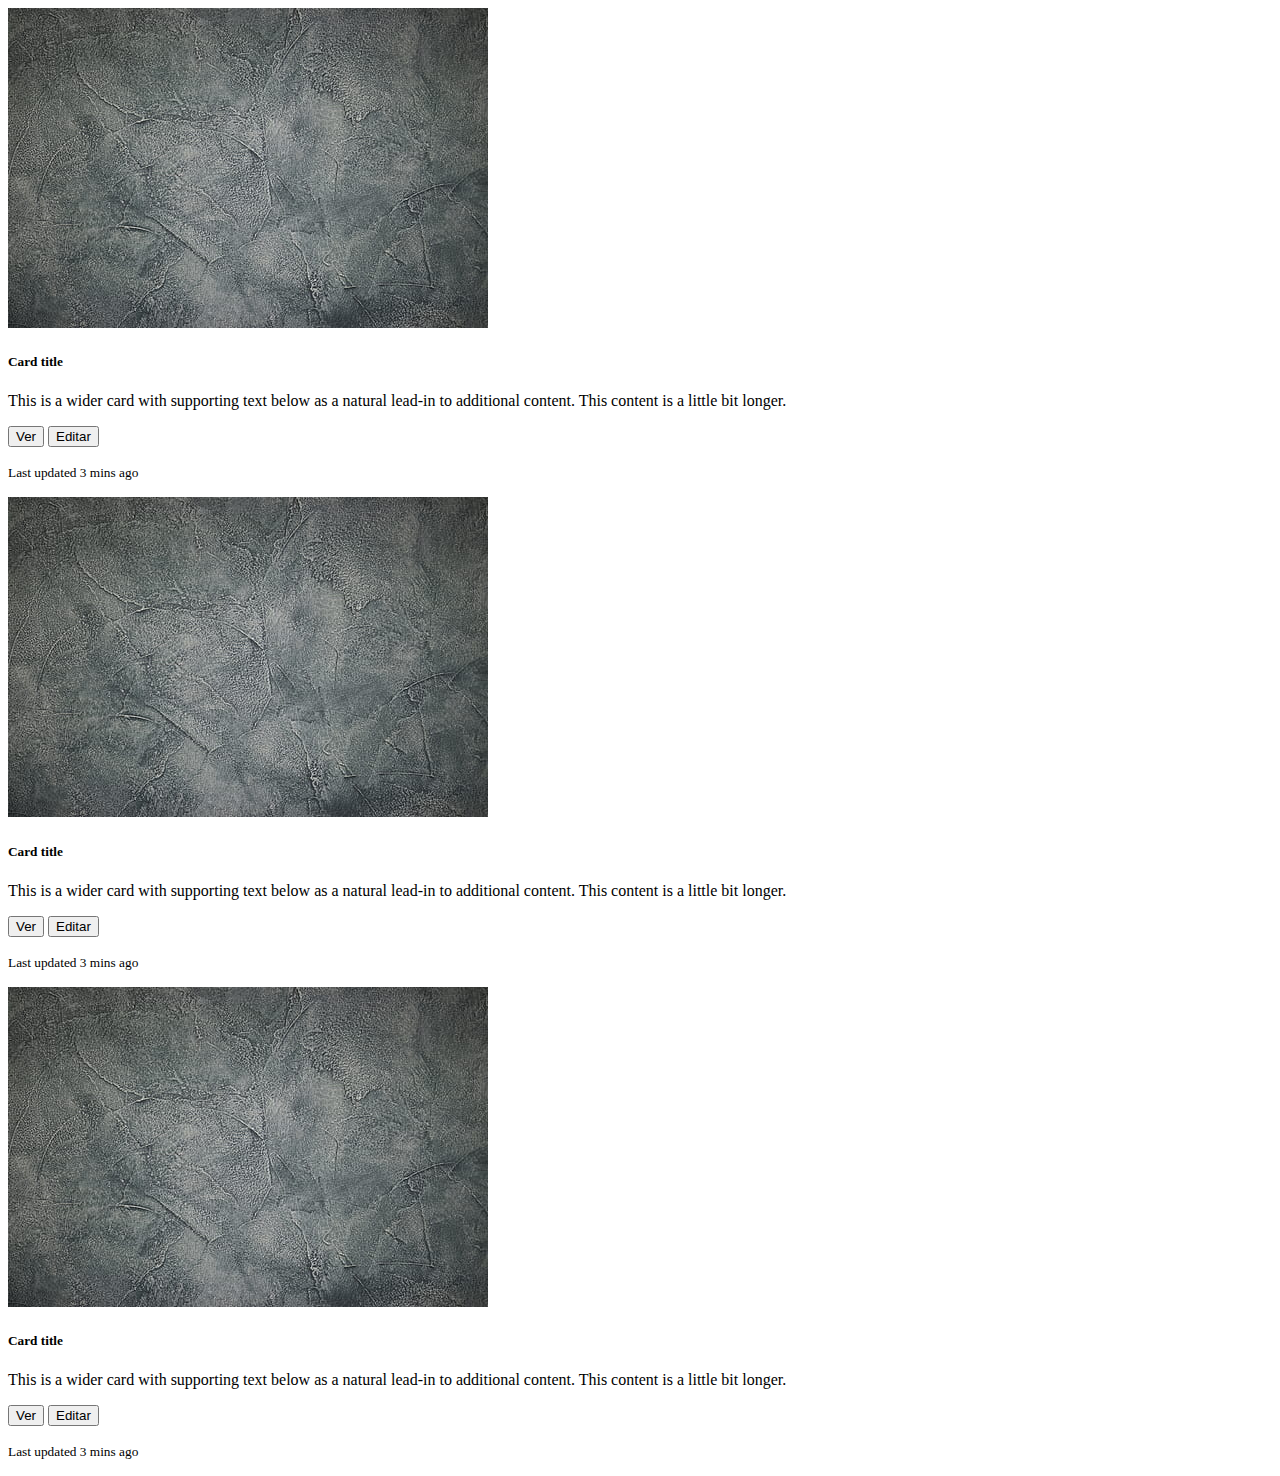
<file: bootstrap.html>
<!DOCTYPE html>
<html lang="en">
<head>
    <meta charset="UTF-8">
    <meta http-equiv="X-UA-Compatible" content="IE=edge">
    <meta name="viewport" content="width=device-width, initial-scale=1, shrink-to-fit=no">

    <!-- Enlazando el CSS de Bootstrap -->
    <link rel="stylesheet" href="https://cdn.jsdelivr.net/npm/bootstrap@5.0.2/dist/css/bootstrap.min.css" integrity="sha384-EVSTQN3/azprG1Anm3QDgpJLIm9Nao0Yz1ztcQTwFspd3yD65VohhpuuCOmLASjC" crossorigin="anonymous">

    <title>Bootstrap Ejercicio</title>
</head>
<body>
    <!-- Enlazando JS -->

    <script src="https://cdn.jsdelivr.net/npm/bootstrap@5.0.2/dist/js/bootstrap.bundle.min.js"
    integrity="sha384-MrcW6ZMFYlzcLA8Nl+NtUVF0sA7MsXsP1UyJoMp4YLEuNSfAP+JcXn/tWtIaxVXM" crossorigin="anonymous">
    </script>
        <div class="container">
            <div class="row py-4">
                    <div class="col-8">
                                <div class="card-group">
                                    <div class="card">
                                        <img src="wall-texture-grey-backgrounds-thumbnail.jpg" class="card-img-top" alt="Backgroundgray">
                                            <div class="card-body">
                                                <h5 class="card-title">Card title</h5>
                                                <p class="card-text">This is a wider card with supporting text below as a natural lead-in to additional content. This content is a little bit longer.</p>
                                                    <div class="btn-group btn-group-sm" role="group" aria-label="...">
                                                        <button type="button" class="btn btn-outline-secondary">Ver</button>
                                                        <button type="button" class="btn btn-outline-secondary">Editar</button>
                                                    </div>
                                                <p class="card-text"><small class="text-muted">Last updated 3 mins ago</small></p>
                                            </div>
                                    </div>
                                    <div class="card">
                                        <img src="wall-texture-grey-backgrounds-thumbnail.jpg" class="card-img-top" alt="Backgroundgray">
                                        <div class="card-body">
                                            <h5 class="card-title">Card title</h5>
                                            <p class="card-text">This is a wider card with supporting text below as a natural lead-in to additional content. This content is a little bit longer.</p>
                                                <div class="btn-group btn-group-sm" role="group" aria-label="...">
                                                    <button type="button" class="btn btn-outline-secondary">Ver</button>
                                                    <button type="button" class="btn btn-outline-secondary">Editar</button>
                                                </div>
                                            <p class="card-text"><small class="text-muted">Last updated 3 mins ago</small></p>
                                        </div>
                                    </div>
                                    <div class="card">
                                        <img src="wall-texture-grey-backgrounds-thumbnail.jpg" class="card-img-top" alt="Backgroundgray">
                                        <div class="card-body">
                                            <h5 class="card-title">Card title</h5>
                                            <p class="card-text">This is a wider card with supporting text below as a natural lead-in to additional content. This content is a little bit longer.</p>
                                                <div class="btn-group btn-group-sm" role="group" aria-label="...">
                                                    <button type="button" class="btn btn-outline-secondary">Ver</button>
                                                    <button type="button" class="btn btn-outline-secondary">Editar</button>
                                                </div>
                                            <p class="card-text"><small class="text-muted">Last updated 3 mins ago</small></p>
                                        </div>
                                    </div>
                                </div>
                        </div>
                </div>
            </div>
        </div>
</body>
</html>
</file>
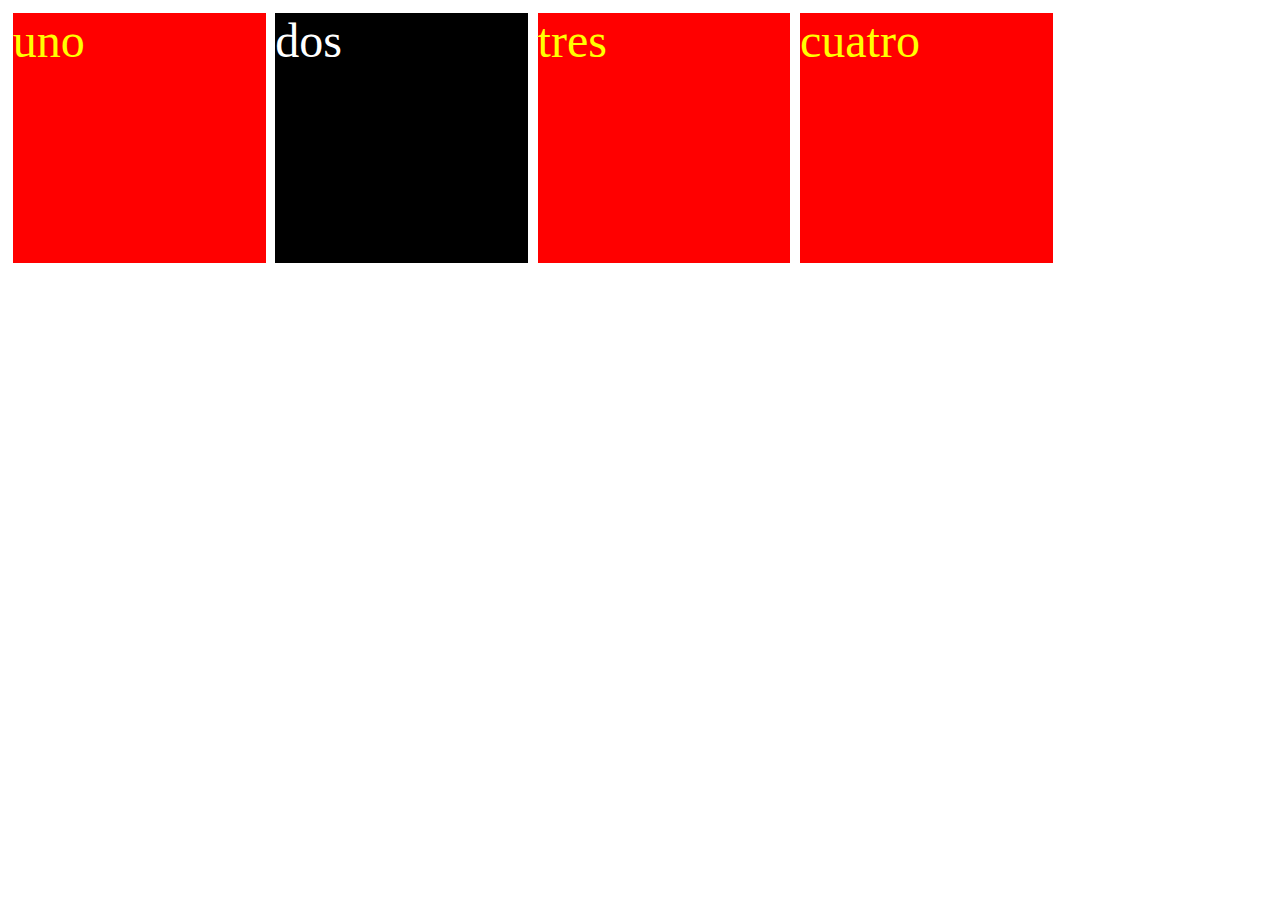
<file: ejemplo1.html>
<!DOCTYPE html>
<html lang="en">
<head>
    <link rel="stylesheet" href="estilos.css">
    <meta charset="UTF-8">
    <meta http-equiv="X-UA-Compatible" content="IE=edge">
    <meta name="viewport" content="width=device-width, initial-scale=1.0">
    <title>ejemplo1</title>
</head>
<body>
    <main class="contenido-principal">
        <section class="numero Uno">uno</section>
        <aside class="numero Dos">dos</aside>
        <aside class="numero Tres">tres</aside>
        <aside class="numero Cuatro">cuatro</aside>
    </main>
</body>
</html>
</file>
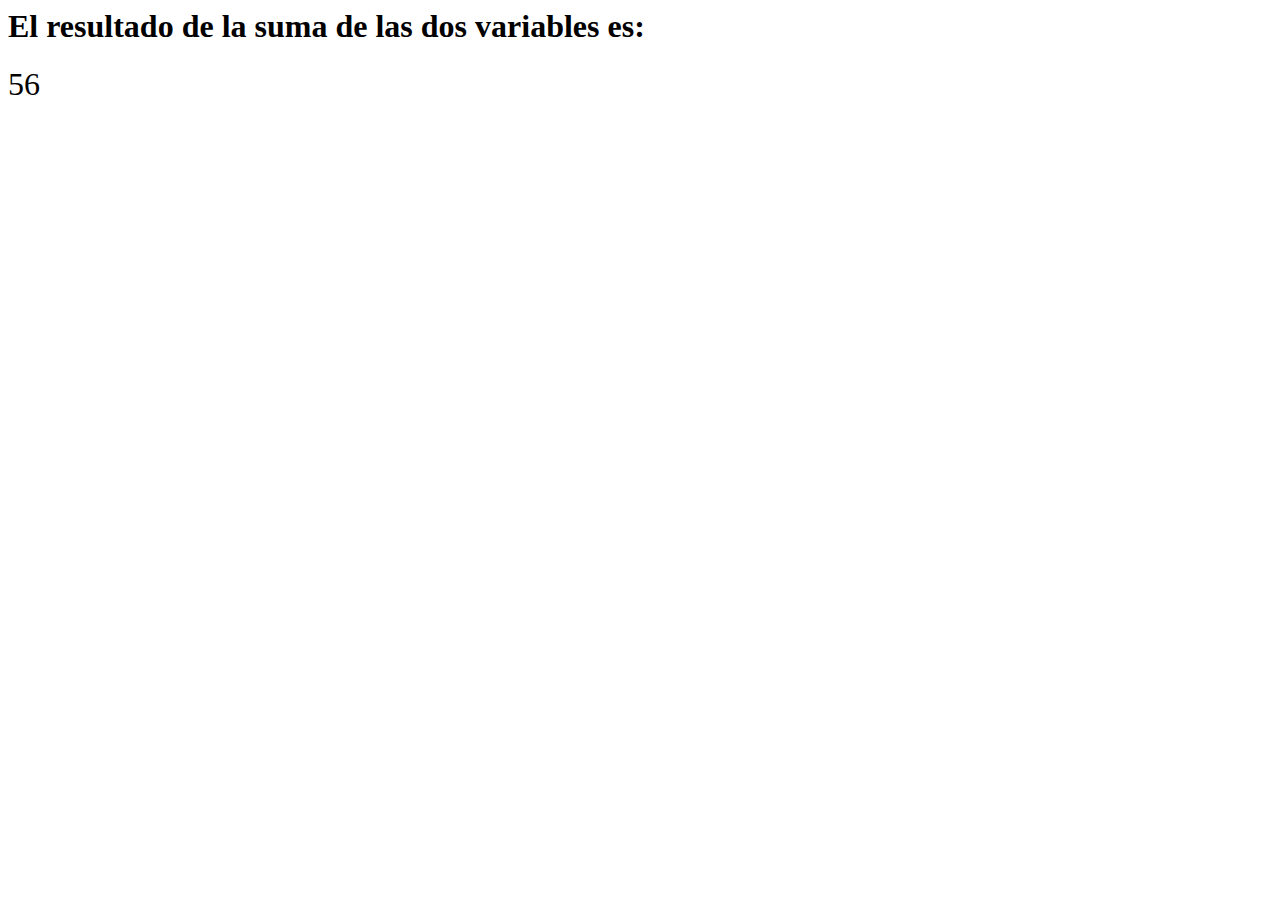
<file: Ejerciciojs.html>
<html>

    <head>
    <script>

    var primera = 40
    var segunda = 16
    var sumatotal = primera+segunda

    document.write("<h1> El resultado de la suma de las dos variables es: </h1> " + "<font size='6'>" , Number (sumatotal), "</font>")


    </script>

    </head>

    <body>



    </body>

</html>
</file>
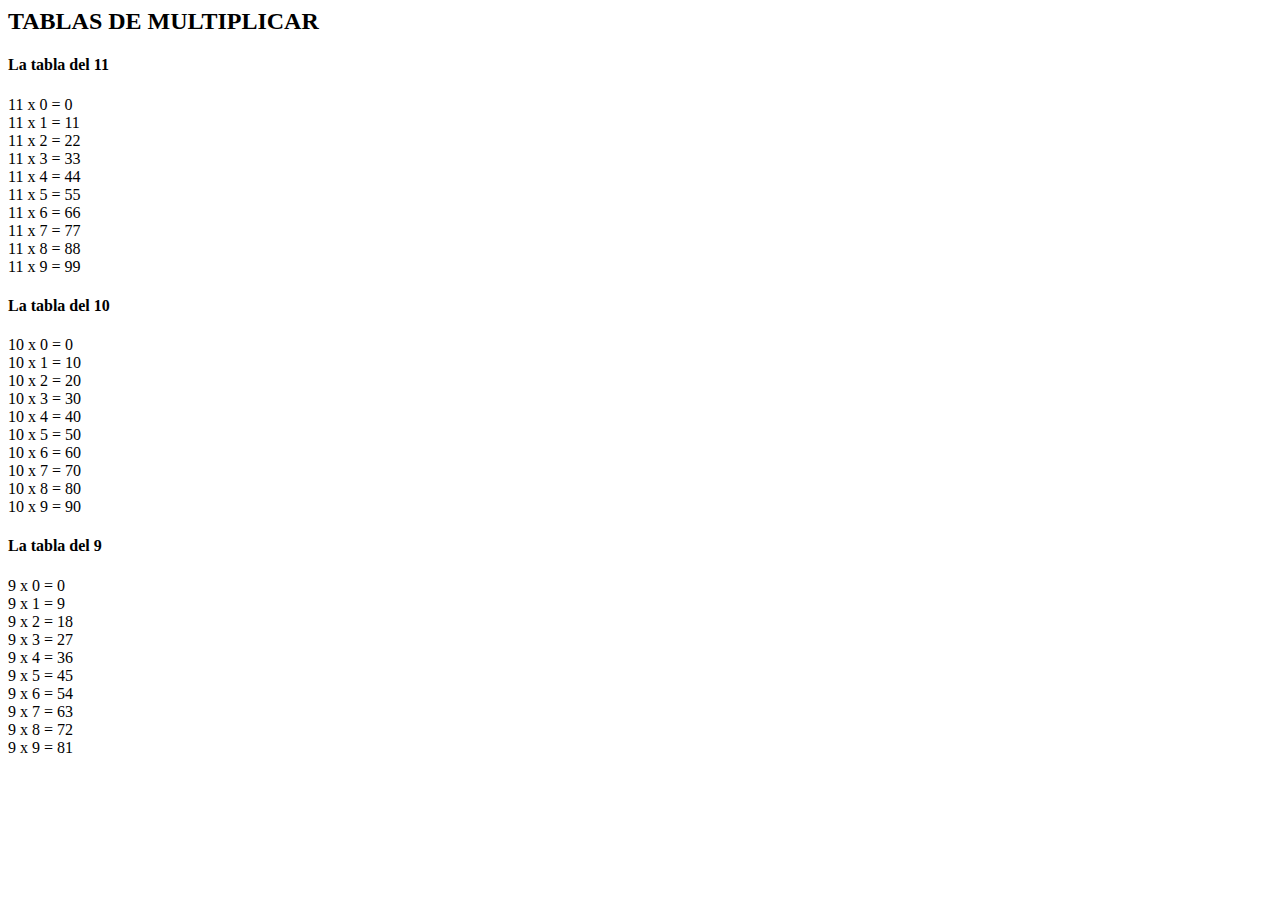
<file: Multiplicacionjs.html>
<html>

    <head>
        <h2>TABLAS DE MULTIPLICAR</h2>
        <script>

            document.write("<h4> La tabla del 11 </h4>")

            for(var i=0; i <= 9; i++)
            {
            document.write("<div>")
            document.write(11 + " x " + i + " = " + 11 * i)
            document.write("</div>")
            }

            document.write("<h4> La tabla del 10 </h4>")

            for(var i=0; i <= 9; i++)
            {
            document.write("<div>")
            document.write(10 + " x " + i + " = " + 10 * i)
            document.write("</div>")
            }

            document.write("<h4> La tabla del 9 </h4>")

            for(var i=0; i <= 9; i++)
            {
            document.write("<div>")
            document.write(9 + " x " + i + " = " + 9 * i)
            document.write("</div>")
            }


        </script>

    </head>
<body>



</body>

</html>
</file>
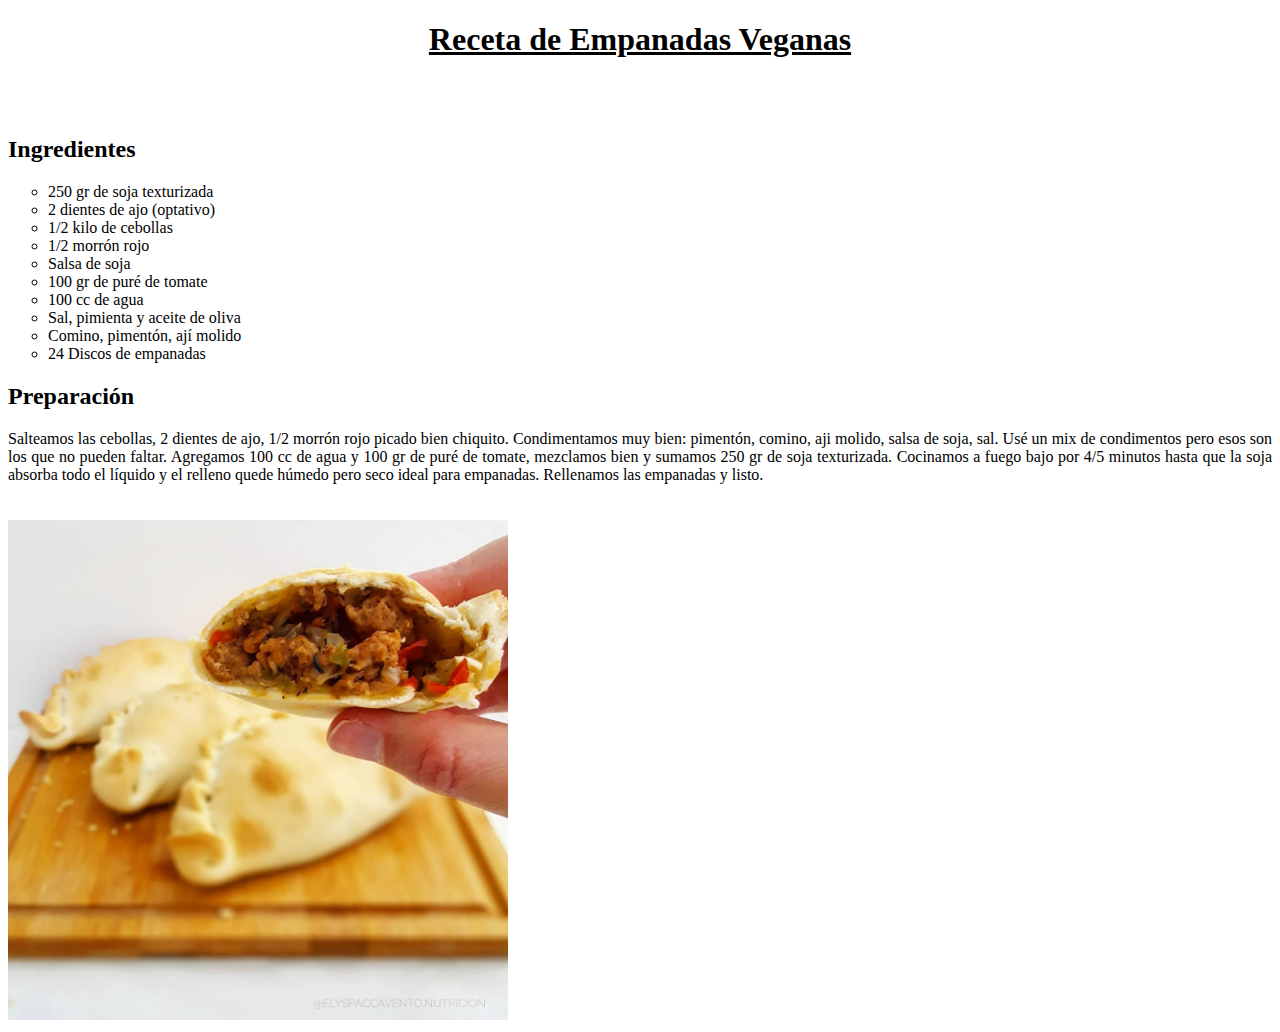
<file: TPN1Receta.html>
<!DOCTYPE html>
<html lang="en">
<head>
    <meta charset="UTF-8">
    <meta http-equiv="X-UA-Compatible" content="IE=edge">
    <meta name="viewport" content="width=device-width, initial-scale=1.0">
    <title>Empanadas</title>
</head>
<body>
    <h1 align="center"><b><u>Receta de Empanadas Veganas</u></b></h1>
    <br><br>

    <h2>Ingredientes</h2>
        <ul type="circle">
            <li>250 gr de soja texturizada</li>
            <li>2 dientes de ajo (optativo)</li>
            <li>1/2 kilo de cebollas</li>
            <li>1/2 morrón rojo</li>
            <li>Salsa de soja</li>
            <li>100 gr de puré de tomate</li>
            <li>100 cc de agua</li>
            <li>Sal, pimienta y aceite de oliva</li>
            <li>Comino, pimentón, ají molido</li>
            <li>24 Discos de empanadas</li>
        </ul>

    <h2>Preparación</h2>
        <div style="text-align: justify">
            Salteamos las cebollas, 2 dientes de ajo, 1/2 morrón rojo picado bien chiquito.
            Condimentamos muy bien: pimentón, comino, aji molido, salsa de soja, sal.
            Usé un mix de condimentos pero esos son los que no pueden faltar.
            Agregamos 100 cc de agua y 100 gr de puré de tomate, mezclamos bien y sumamos 250 gr de soja texturizada.
            Cocinamos a fuego bajo por 4/5 minutos hasta que la soja absorba todo el líquido
            y el relleno quede húmedo pero seco ideal para empanadas.
            Rellenamos las empanadas y listo.
        </div>
    <br><br>
    <img src="empanadas.jpg" alt="empanadas de soja" height="500">
</body>
</html>
</file>
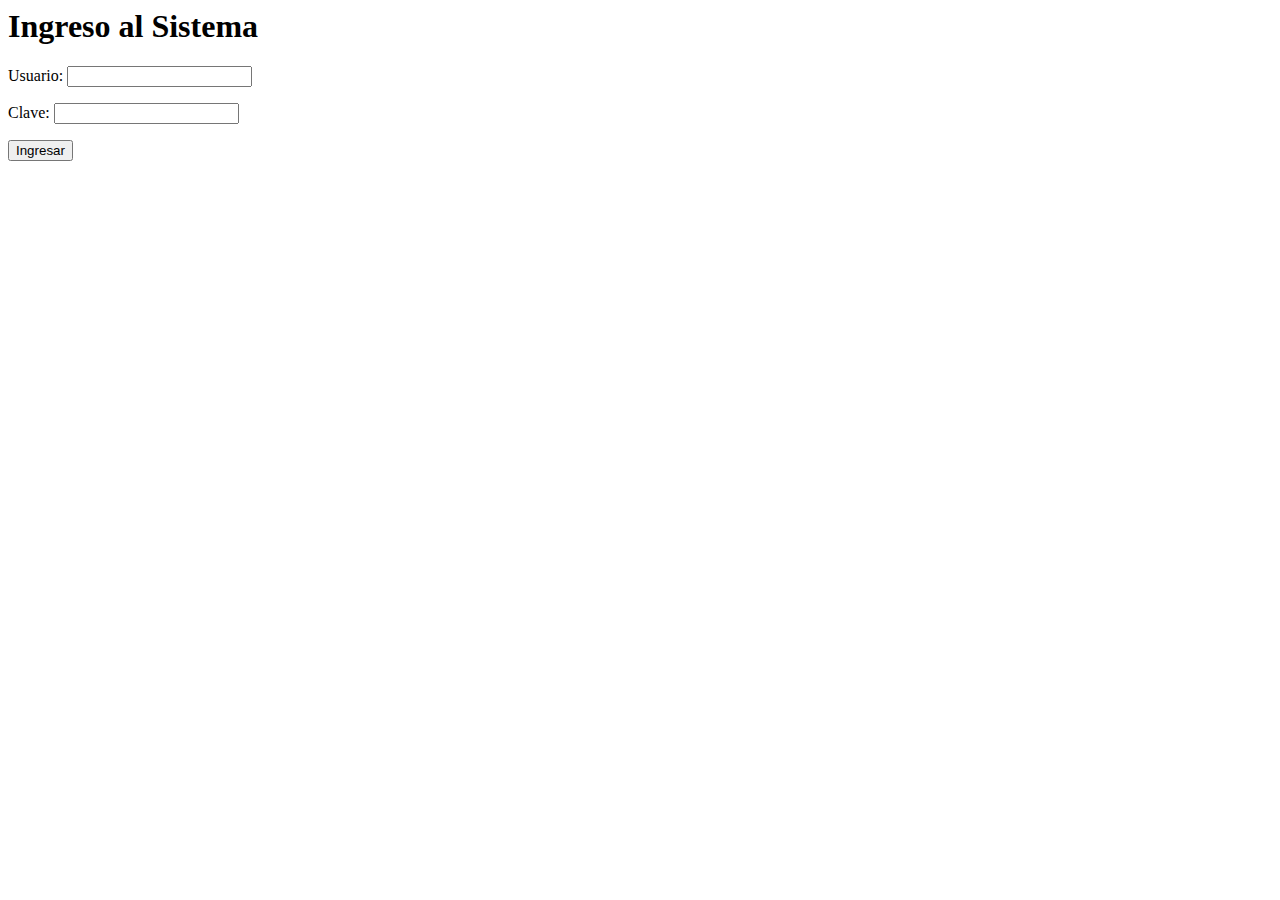
<file: unidad8.html>
<html>

<head>
<script>


//window.alert
var form = document.querySelector('form');
var fname = document.getElementById('user');
var lname = document.getElementById('pass');
var submit = document.getElementById('submit');
var para = document.querySelector('p');
var texto = document.getElementById("elH1").style.font="20px arial,serif";

form.onsubmit = function(e) {
  if (fname.value === '' || lname.value === '') {
    e.preventDefault();
    para.textContent = 'Completá ambos datos!';
  }
}

</script>
</head>
<body>
    <h1 id="elH1">Ingreso al Sistema</h1>
    <form>
        <p>
          <label for="user">Usuario: </label>
          <input id="user" type="email">
        </p>
        <p>
          <label for="pass">Clave: </label>
          <input id="pass" type="password">
        </p>
        <p>
           <input id="submit" value= "Ingresar" type="submit">
        </p>
      </form>
      <p></p>
</body>

</html>
</file>
<file: estilos.css>
.contenido-principal{
    display: flex;
}

.numero{
    font-size: 3em;
    color: yellow;
    width: 20%;
    height: 250px;
    background-color: red;
    margin: 0.1em;
}

.Dos{
    background-color: black;
    color: white;
}
</file>
